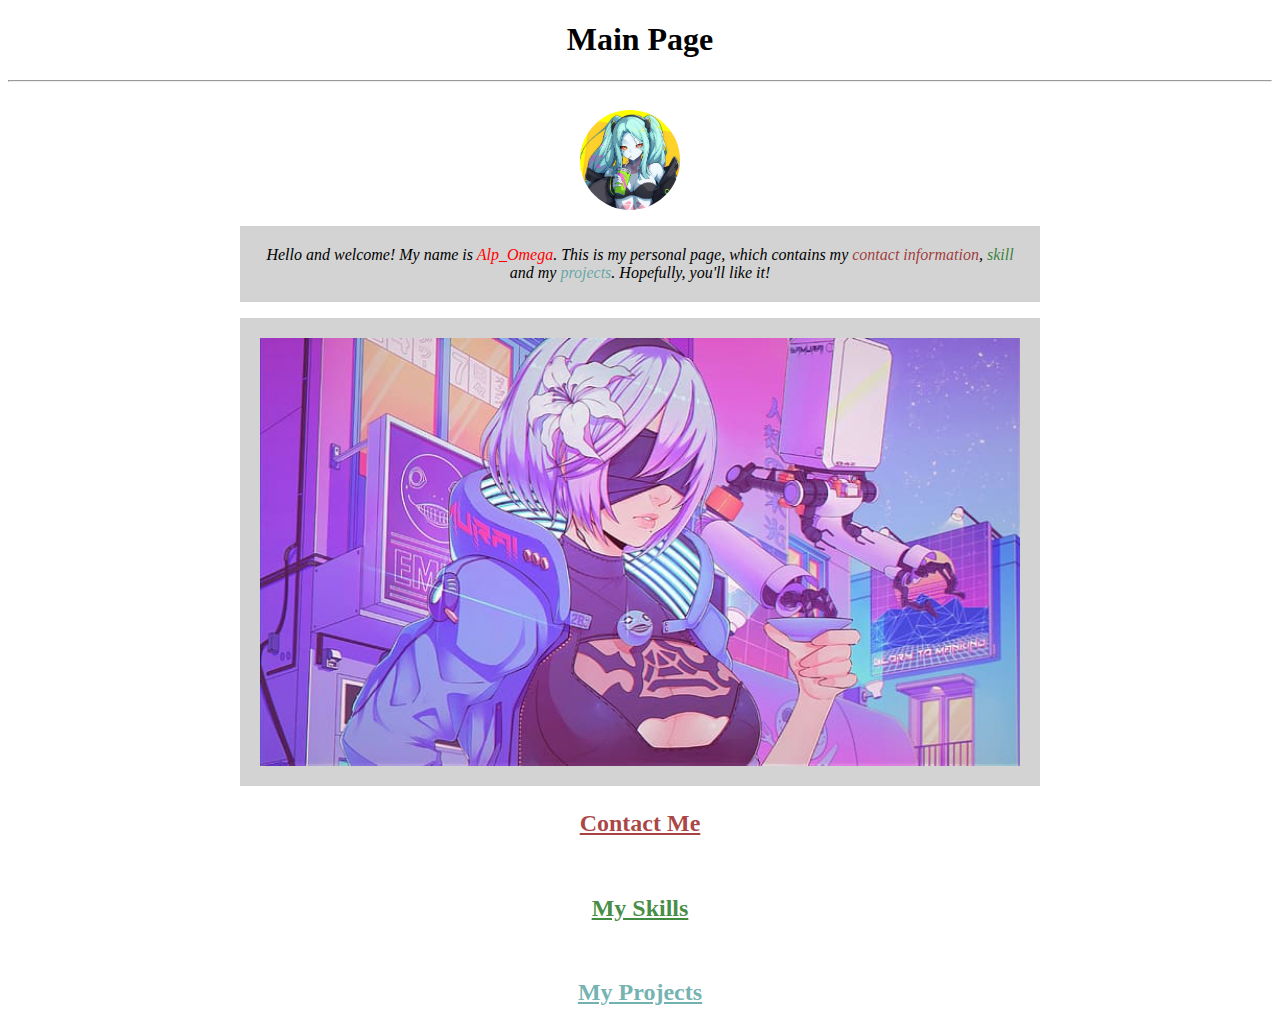
<file: index.html>
<!DOCTYPE html>
<html lang="en">
<head>
    <meta charset="UTF-8">
    <meta name="viewport" content="width=device-width, initial-scale=1.0">
    <title>Personal Portfolio</title>
    <link rel="stylesheet" href="./page-css/style.css">
</head>
<body>

    <h1>Main Page</h1>
    <hr>
    
    <div class="container">
        <img class="avatar" src="./media/rebca-avatar.jpg" alt="an avatar photo of rebecca">
        <br>
        <p class="right-side"><i>Hello and welcome! My name is <span class="name">Alp_Omega</span>. This is my personal page, which contains my <span class="contact">contact information</span>, <span class="skill">skill</span> and my <span class="project">projects</span>. Hopefully, you'll like it!</i></p>
    </div>  

    <img class="right-side" src="./media/neir.jpg" alt="photo of 2b in cyberpunk world">

    <br>

    <h2><a class="contact" href="contact.html">Contact Me</a></h2>
    <br>
    <h2><a class="skill" href="skills.html">My Skills</a></h2>
    <br>    
    <h2><a class="project" href="projects.html">My Projects</a></h2>

</body>
</html>
</file>
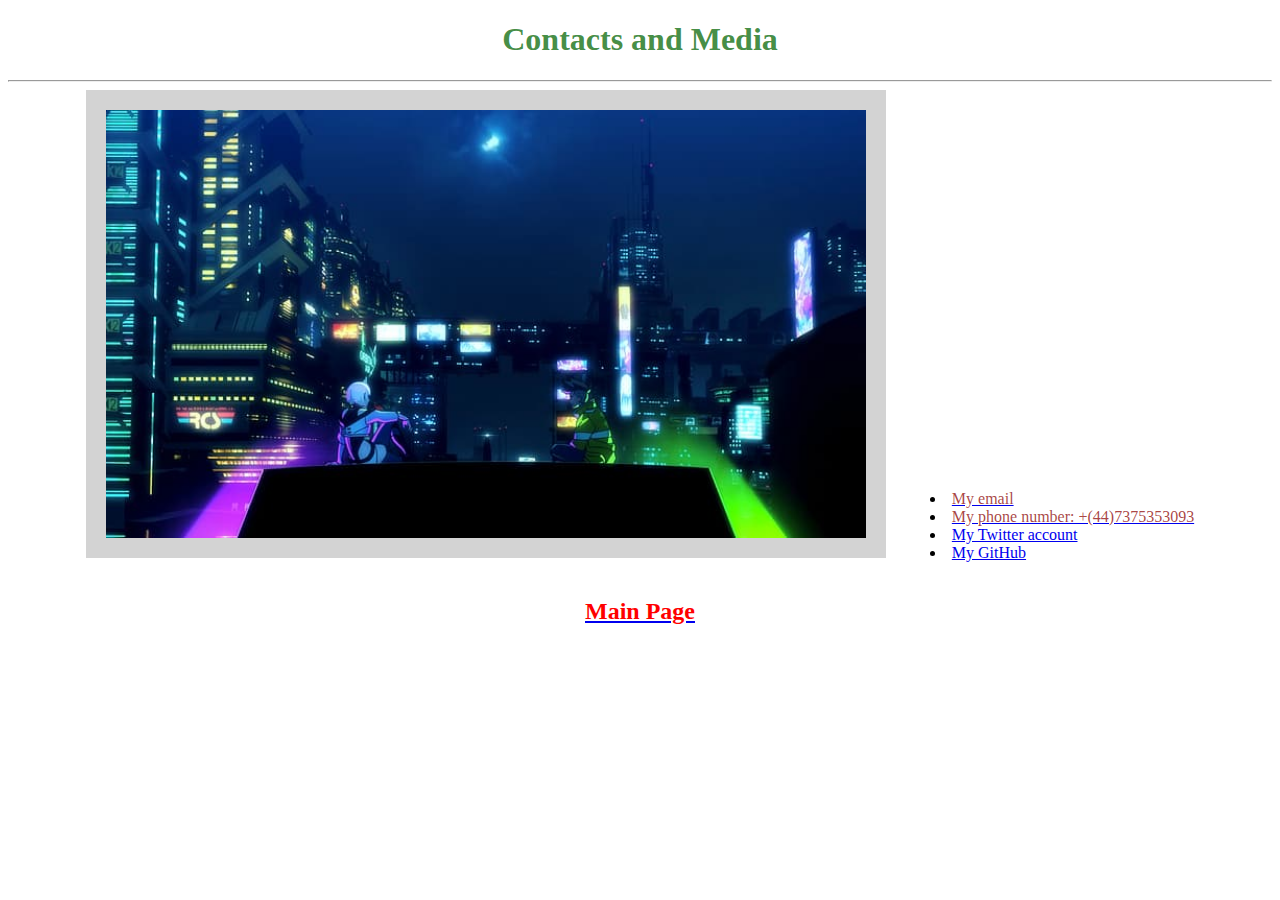
<file: contact.html>
<!DOCTYPE html>
<html lang="en">
<head>
    <meta charset="UTF-8">
    <meta name="viewport" content="width=device-width, initial-scale=1.0">
    <title>Contact Me</title>
    <link rel="stylesheet" href="./page-css/style.css">
</head>
<body>

    <h1><span class="titlee">Contacts and Media</span></h1>
    <hr>

    <!-- Image representing contacts and media -->
    <img class="right-side" src="./media/lucy-david.jpg" alt="An image representing my contacts and media">

    <!-- List of contact information -->
    <ul>
        <li><a href="mailto:na050wa@gmail.com"><span class="mincontact">My email</span></a></li>
        <li><a href="tel:+447375353093"><span class="mincontact">My phone number: +(44)7375353093</span></a></li>
        <li><a href="https://twitter.com/o_v_l_o"><span class="subcontact">My Twitter account</span></a></li>
        <li><a href="https://github.com/AlpOmega"><span class="subcontact">My GitHub</span></a></li>
    </ul>

    <!-- Link to main page -->
    <h2><a href="index.html"><span class="name">Main Page</span></a></h2>

</body>
</html>
</file>
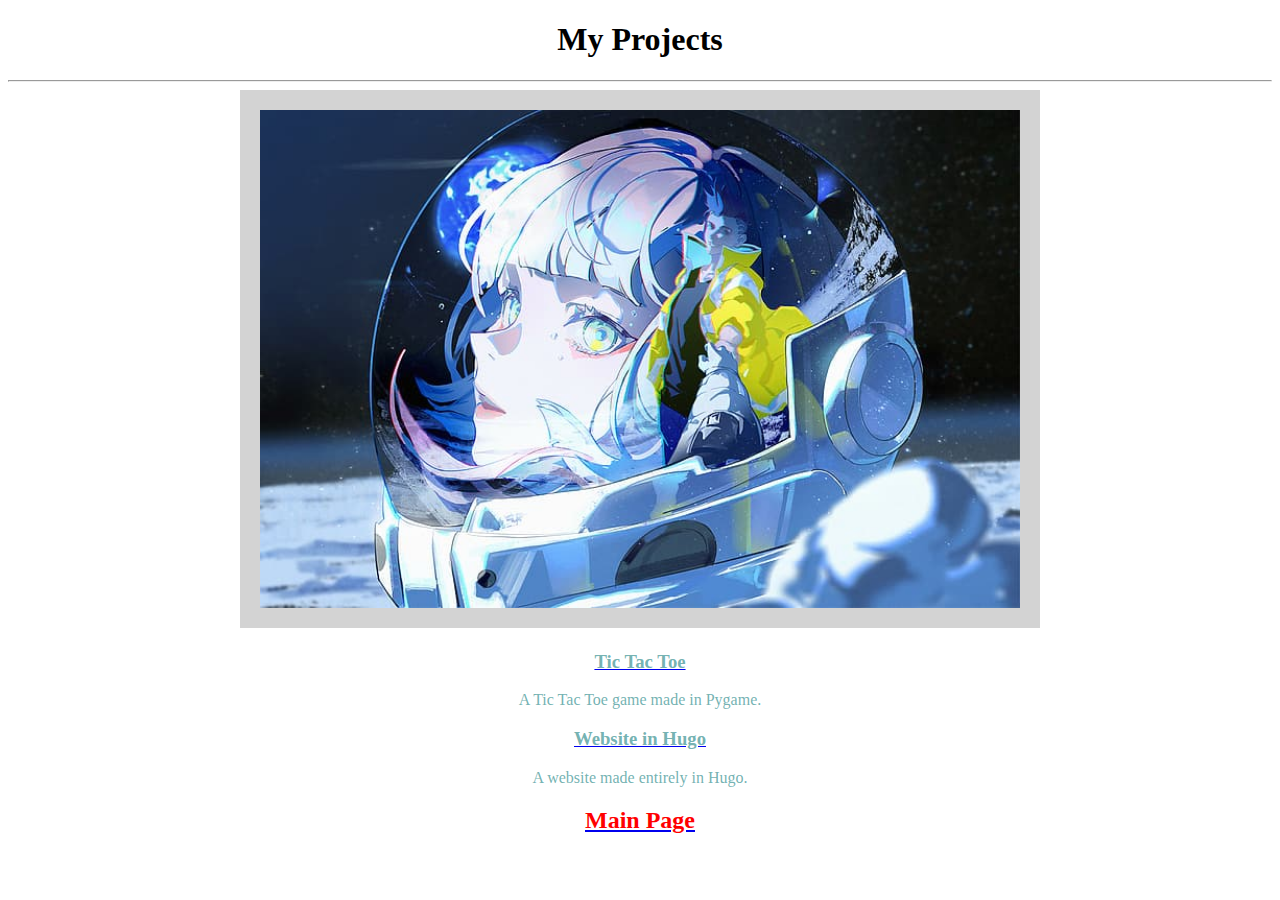
<file: projects.html>
<!DOCTYPE html>
<html lang="en">
<head>
    <meta charset="UTF-8">
    <meta name="viewport" content="width=device-width, initial-scale=1.0">
    <title>Projects</title>
    <link rel="stylesheet" href="./page-css/style.css">
</head>
<body>

    <h1>My Projects</h1>
    <hr>

    <img class="right-side" src="./media/lucy-moon.jpg" alt="An image representing my projects">

    <h3 class="projects-name"><a href="https://github.com/AlpOmega/tic-tac-toe"><span class="projects-name">Tic Tac Toe</span></a></h3>
    <p class="project-par">A Tic Tac Toe game made in Pygame.</p>

    <!-- Link to the website project -->
    <h3><a href="https://github.com/AlpOmega/OWO"><span class="projects-name">Website in Hugo</span></a></h3>
    <p class="project-par">A website made entirely in Hugo.</p>

    <!-- Link to the main page -->
    <h2 class="name"><a href="index.html"><span class="name">Main Page</span></a></h2>

</body>
</html>
</file>
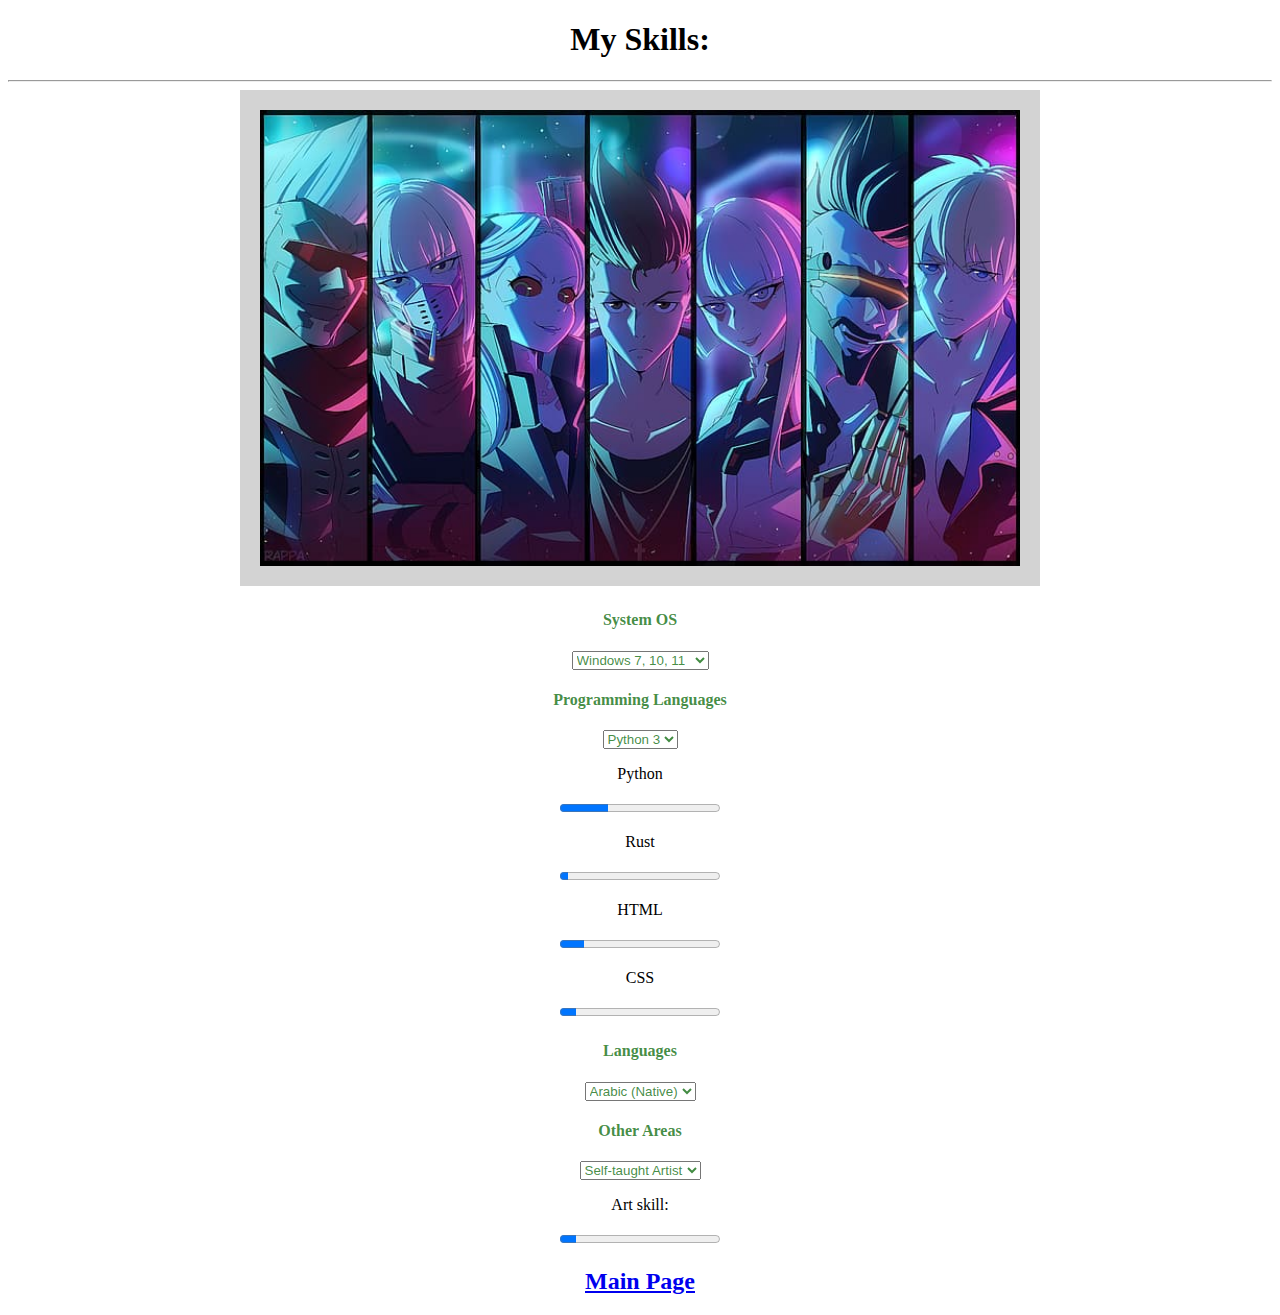
<file: skills.html>
<!DOCTYPE html>
<html lang="en">
<head>
    <meta charset="UTF-8">
    <meta name="viewport" content="width=device-width, initial-scale=1.0">
    <title>Skill</title>
    <link rel="stylesheet" href="./page-css/style.css">
</head>
<body>

    <h1>My Skills:</h1>
    <hr>

    <img class="right-side" src="./media/cyber-punk.jpg" alt="An image representing my skills">

    <!-- System OS -->
    <h4 class="sysos">System OS</h4>
    <select class="sysos" name="System OS">
        <option value="Windows">Windows 7, 10, 11</option>
        <option value="Linux Arch">Arch Based Distros</option>
    </select>

    <!-- Programming Languages -->
    <h4 class="prolang">Programming Languages</h4>
    <select class="prolang" name="Programming Languages">
        <option value="Python">Python 3</option>
        <option value="Rust">Rust</option>
        <option value="HTML">HTML</option>
        <option value="CSS">CSS</option>
    </select>
    <p>Python</p><progress value="30" max="100"></progress>
    <p>Rust</p><progress value="5" max="100"></progress>
    <p>HTML</p><progress value="15" max="100"></progress>
    <p>CSS</p><progress value="10" max="100"></progress>

    <!-- Languages -->
    <h4 class="lang">Languages</h4>
    <select class="lang" name="Languages">
        <option value="Arabic">Arabic (Native)</option>
        <option value="English">English (B2)</option>
        <option value="Japanese">Japanese (A1)</option>
    </select>

    <!-- Other Areas -->
    <h4 class="otharea">Other Areas</h4>
    <select class="otharea" name="other">
        <option value="Art">Self-taught Artist</option>
    </select>
    <p>Art skill:</p><progress value="10" max="100"></progress>

    <!-- Link to main page -->
    <h2><a href="index.html">Main Page</a></h2>

</body>
</html>
</file>
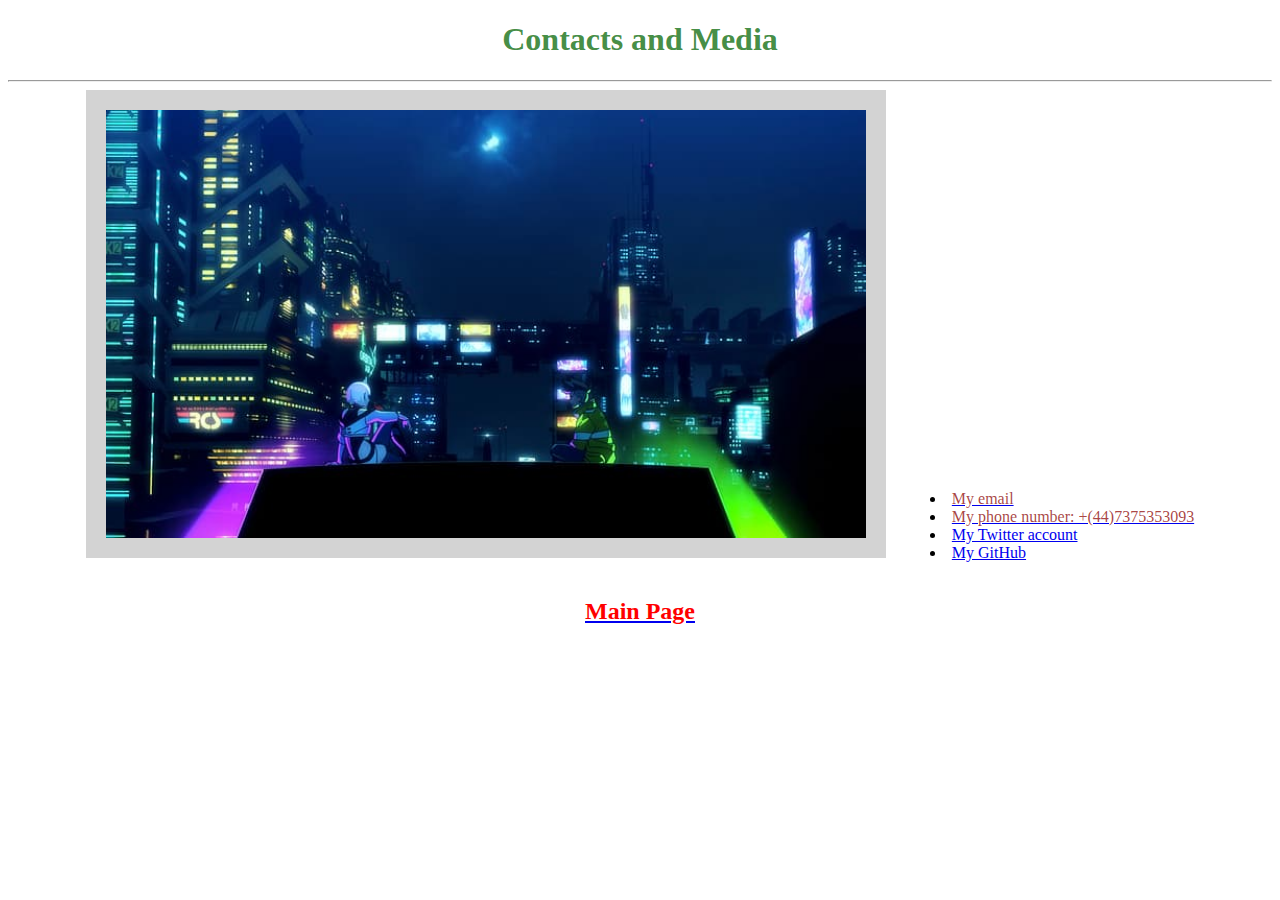
<file: AlpOmega.github.io/contact.html>
<!DOCTYPE html>
<html lang="en">
<head>
    <meta charset="UTF-8">
    <meta name="viewport" content="width=device-width, initial-scale=1.0">
    <title>Contact Me</title>
    <link rel="stylesheet" href="./page-css/style.css">
</head>
<body>

    <h1><span class="titlee">Contacts and Media</span></h1>
    <hr>

    <!-- Image representing contacts and media -->
    <img class="right-side" src="./media/lucy-david.jpg" alt="An image representing my contacts and media">

    <!-- List of contact information -->
    <ul>
        <li><a href="mailto:na050wa@gmail.com"><span class="mincontact">My email</span></a></li>
        <li><a href="tel:+447375353093"><span class="mincontact">My phone number: +(44)7375353093</span></a></li>
        <li><a href="https://twitter.com/o_v_l_o"><span class="subcontact">My Twitter account</span></a></li>
        <li><a href="https://github.com/AlpOmega"><span class="subcontact">My GitHub</span></a></li>
    </ul>

    <!-- Link to main page -->
    <h2><a href="main.html"><span class="name">Main Page</span></a></h2>

</body>
</html>
</file>
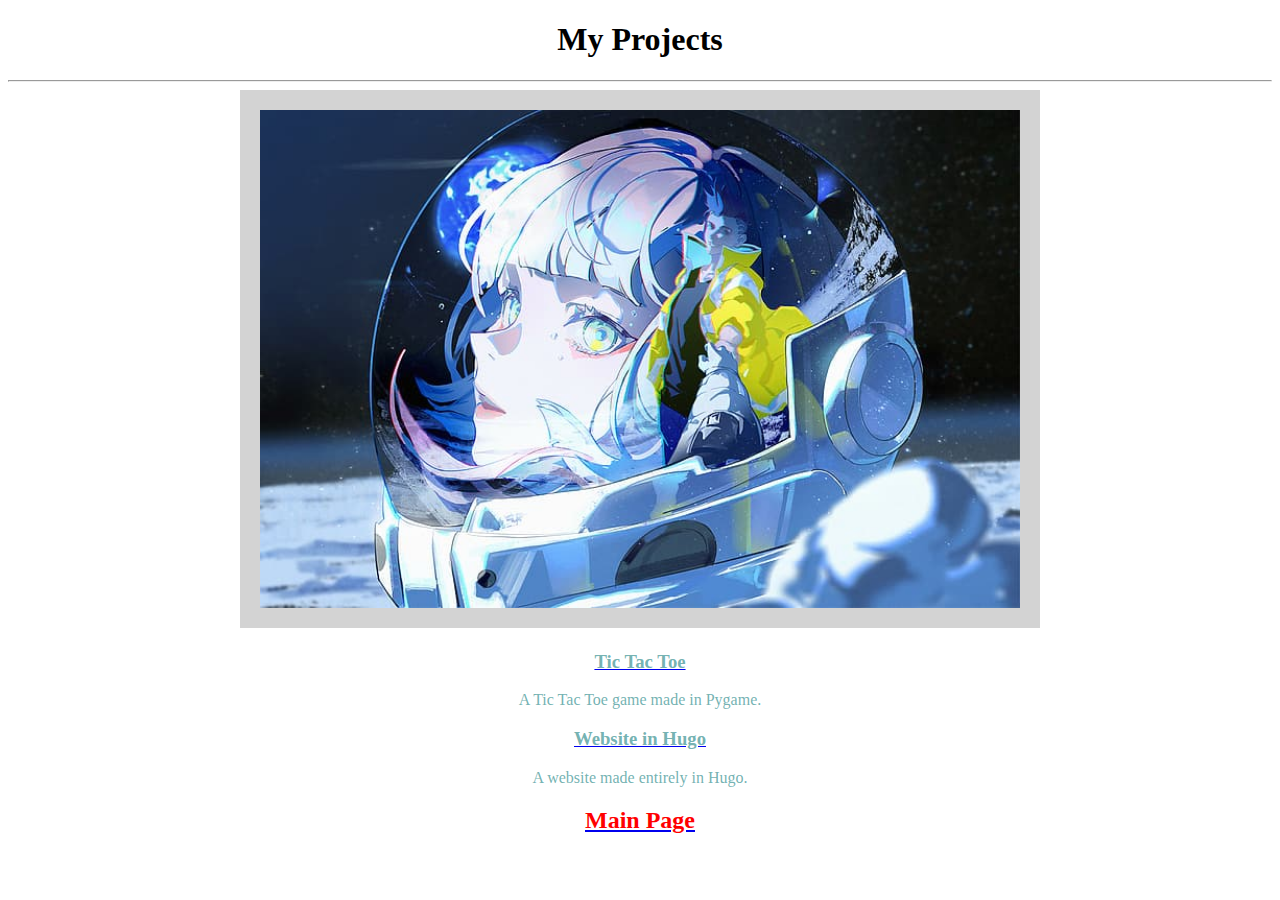
<file: AlpOmega.github.io/projects.html>
<!DOCTYPE html>
<html lang="en">
<head>
    <meta charset="UTF-8">
    <meta name="viewport" content="width=device-width, initial-scale=1.0">
    <title>Projects</title>
    <link rel="stylesheet" href="./page-css/style.css">
</head>
<body>

    <h1>My Projects</h1>
    <hr>

    <img class="right-side" src="./media/lucy-moon.jpg" alt="An image representing my projects">

    <h3 class="projects-name"><a href="https://github.com/AlpOmega/tic-tac-toe"><span class="projects-name">Tic Tac Toe</span></a></h3>
    <p class="project-par">A Tic Tac Toe game made in Pygame.</p>

    <!-- Link to the website project -->
    <h3><a href="https://github.com/AlpOmega/OWO"><span class="projects-name">Website in Hugo</span></a></h3>
    <p class="project-par">A website made entirely in Hugo.</p>

    <!-- Link to the main page -->
    <h2 class="name"><a href="main.html"><span class="name">Main Page</span></a></h2>

</body>
</html>
</file>
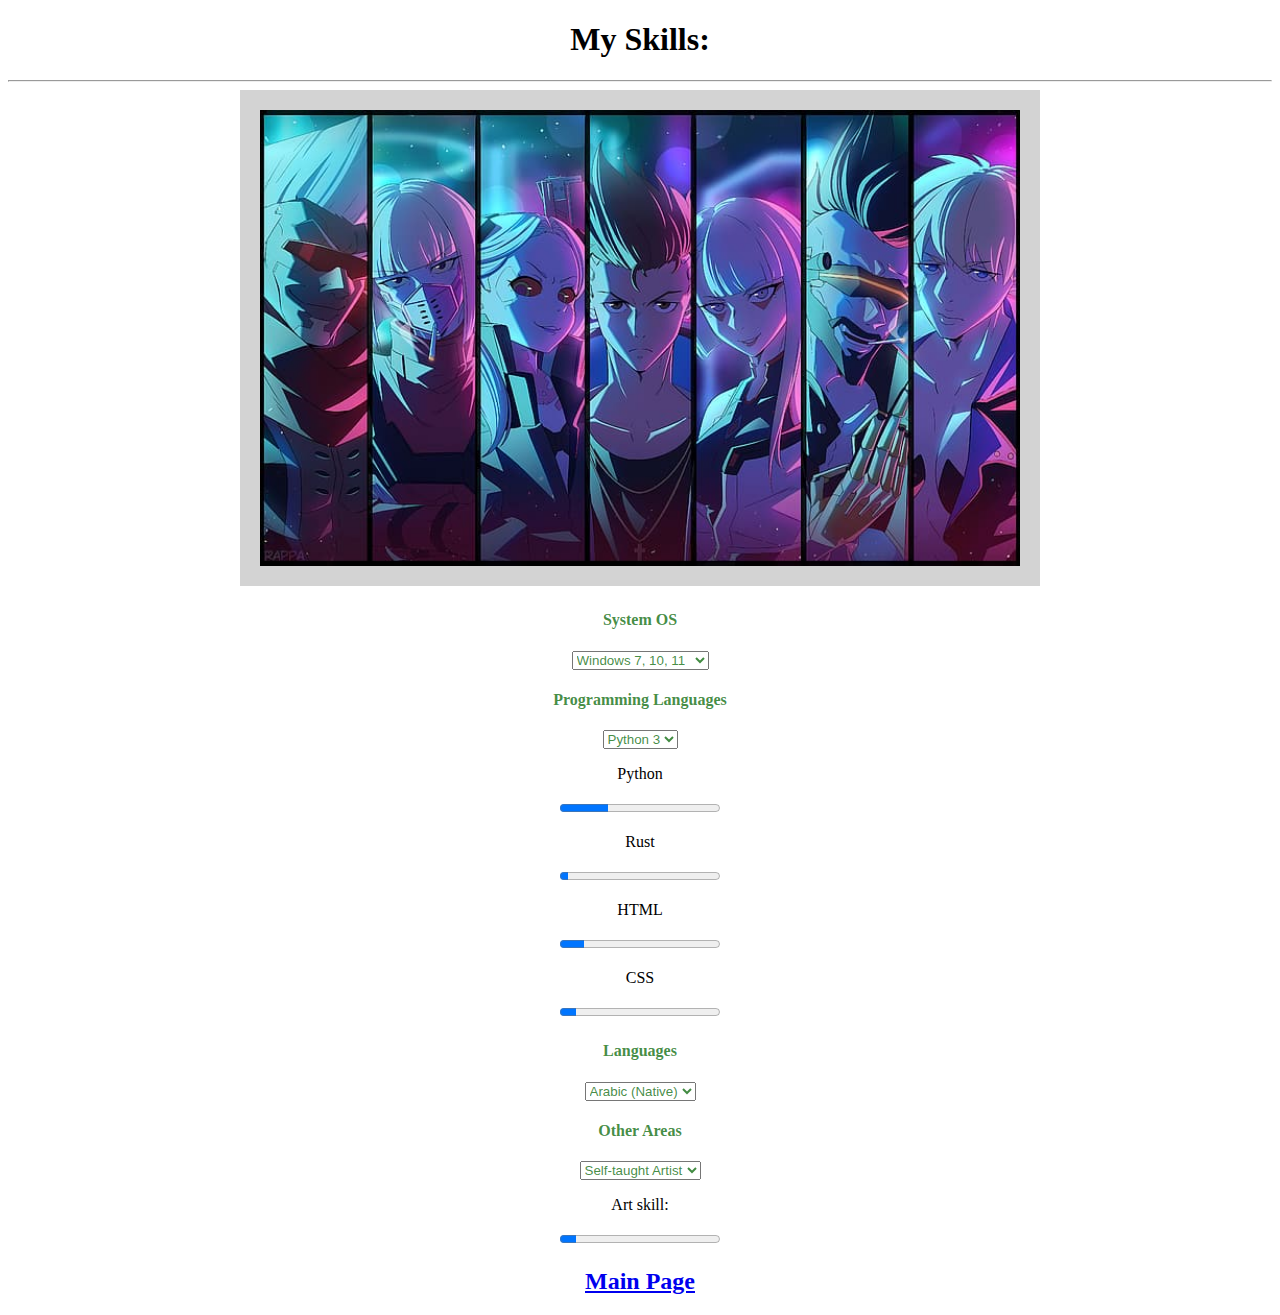
<file: AlpOmega.github.io/skills.html>
<!DOCTYPE html>
<html lang="en">
<head>
    <meta charset="UTF-8">
    <meta name="viewport" content="width=device-width, initial-scale=1.0">
    <title>Skill</title>
    <link rel="stylesheet" href="./page-css/style.css">
</head>
<body>

    <h1>My Skills:</h1>
    <hr>

    <img class="right-side" src="./media/cyber-punk.jpg" alt="An image representing my skills">

    <!-- System OS -->
    <h4 class="sysos">System OS</h4>
    <select class="sysos" name="System OS">
        <option value="Windows">Windows 7, 10, 11</option>
        <option value="Linux Arch">Arch Based Distros</option>
    </select>

    <!-- Programming Languages -->
    <h4 class="prolang">Programming Languages</h4>
    <select class="prolang" name="Programming Languages">
        <option value="Python">Python 3</option>
        <option value="Rust">Rust</option>
        <option value="HTML">HTML</option>
        <option value="CSS">CSS</option>
    </select>
    <p>Python</p><progress value="30" max="100"></progress>
    <p>Rust</p><progress value="5" max="100"></progress>
    <p>HTML</p><progress value="15" max="100"></progress>
    <p>CSS</p><progress value="10" max="100"></progress>

    <!-- Languages -->
    <h4 class="lang">Languages</h4>
    <select class="lang" name="Languages">
        <option value="Arabic">Arabic (Native)</option>
        <option value="English">English (B2)</option>
        <option value="Japanese">Japanese (A1)</option>
    </select>

    <!-- Other Areas -->
    <h4 class="otharea">Other Areas</h4>
    <select class="otharea" name="other">
        <option value="Art">Self-taught Artist</option>
    </select>
    <p>Art skill:</p><progress value="10" max="100"></progress>

    <!-- Link to main page -->
    <h2><a href="main.html">Main Page</a></h2>

</body>
</html>
</file>
<file: page-css/style.css>
body {
    text-align: center;
    font-family: Georgia, 'Times New Roman', Times, serif;
    font-size: 16px;
    color: black;
}

ul {
    list-style-position: inside;
    display: inline-block;
    text-align: left;
}

/* Avatar styling */
.avatar {
    width: 100px;
    height: 100px;
    border-radius: 50%;
    object-fit: cover;
    margin-right: 20px;
    margin-top: 20px;
}

/* Container styling */
.container {
    display: flex;
    flex-wrap: wrap;
    justify-content: center;
    width: 100%;
    max-width: 800px;
    margin: 0 auto;
    overflow: hidden;
}

/* centering and phone fit */
.right-side {
    width: 100%;
    max-width: 800px;
    padding: 20px;
    box-sizing: border-box;
    background-color: lightgray;
}

/* Additional styles for different sections */
.name {
    color: red;
}

.contact, .mincontact {
    color: rgba(139, 0, 0, 0.74);
}

.skill, .titlee, .sysos, .prolang, .lang, .otharea {
    color: rgba(0, 100, 0, 0.74);
}

.project, .projects-name, .project-par {
    color: rgba(65, 150, 150, 0.74);
}
</file>
<file: AlpOmega.github.io/page-css/style.css>
body {
    text-align: center;
    font-family: Georgia, 'Times New Roman', Times, serif;
    font-size: 16px;
    color: black;
}

ul {
    list-style-position: inside;
    display: inline-block;
    text-align: left;
}

/* Avatar styling */
.avatar {
    width: 100px;
    height: 100px;
    border-radius: 50%;
    object-fit: cover;
    margin-right: 20px;
    margin-top: 20px;
}

/* Container styling */
.container {
    display: flex;
    flex-wrap: wrap;
    justify-content: center;
    width: 100%;
    max-width: 800px;
    margin: 0 auto;
    overflow: hidden;
}

/* centering and phone fit */
.right-side {
    width: 100%;
    max-width: 800px;
    padding: 20px;
    box-sizing: border-box;
    background-color: lightgray;
}

/* Additional styles for different sections */
.name {
    color: red;
}

.contact, .mincontact {
    color: rgba(139, 0, 0, 0.74);
}

.skill, .titlee, .sysos, .prolang, .lang, .otharea {
    color: rgba(0, 100, 0, 0.74);
}

.project, .projects-name, .project-par {
    color: rgba(65, 150, 150, 0.74);
}
</file>
